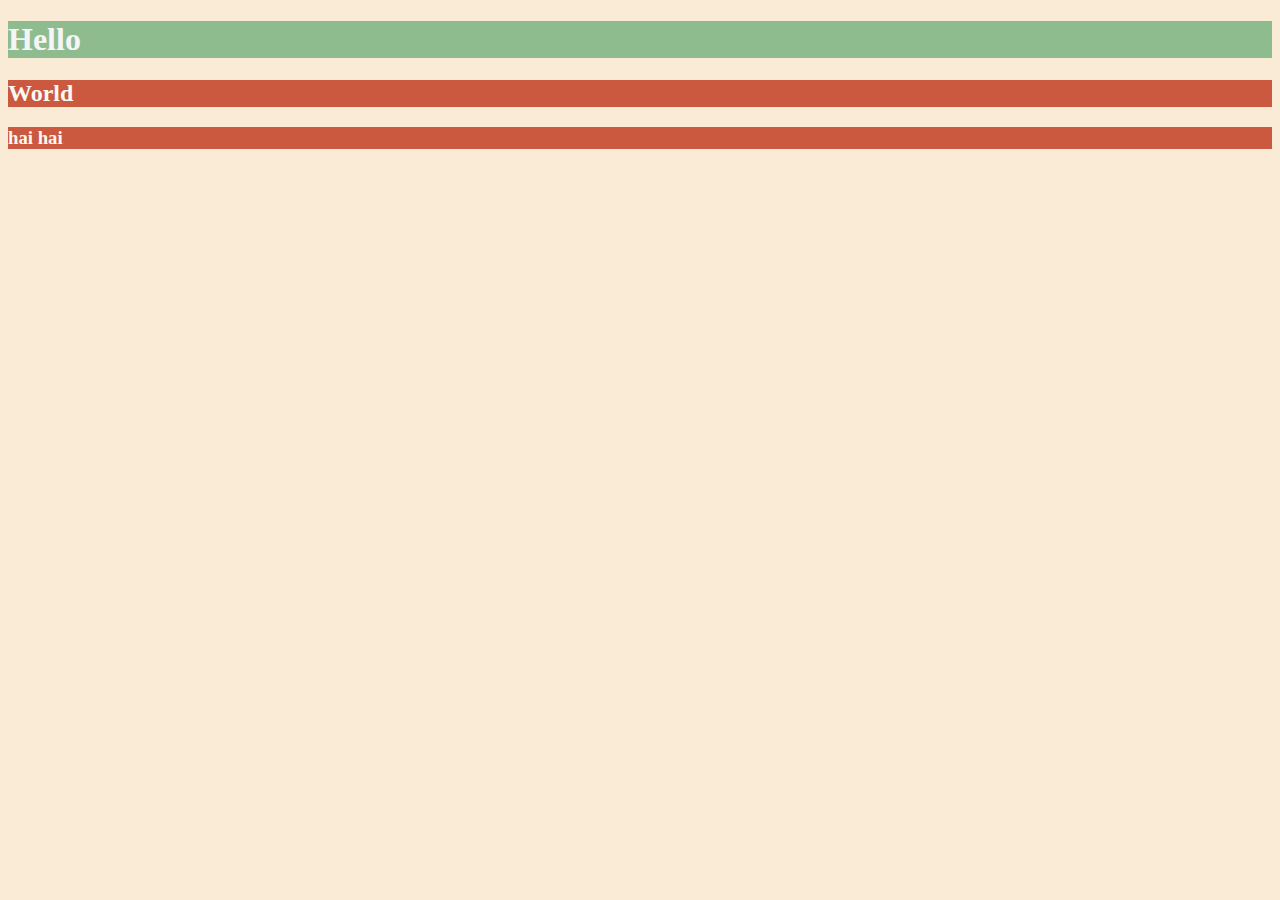
<file: ghina.html>
<!DOCTYPE html>
  <html lang="en">
  <head>
    <meta charset="UTF-8" />
    <meta name="viewport" content="width=device-width, initial-scale=1.0" />
    <title>Colors</title>
    <link rel="stylesheet" href="style.css" />
    
  </head>
  <body>
    <h1>Hello</h1>
    <h2>World</h2>
    <h3> hai hai</h3>
  </body>
  </body>
  </html>
</file>
<file: style.css>
body {
  background-color: antiquewhite;
}

h1 {
  color: whitesmoke;
  background-color: darkseagreen;
}

h2 {
  color: #faf8f1;
  background-color: #cb5940;
}

h3 {
  color: #faf8f1;
  background-color: #cb5940;
}
</file>
